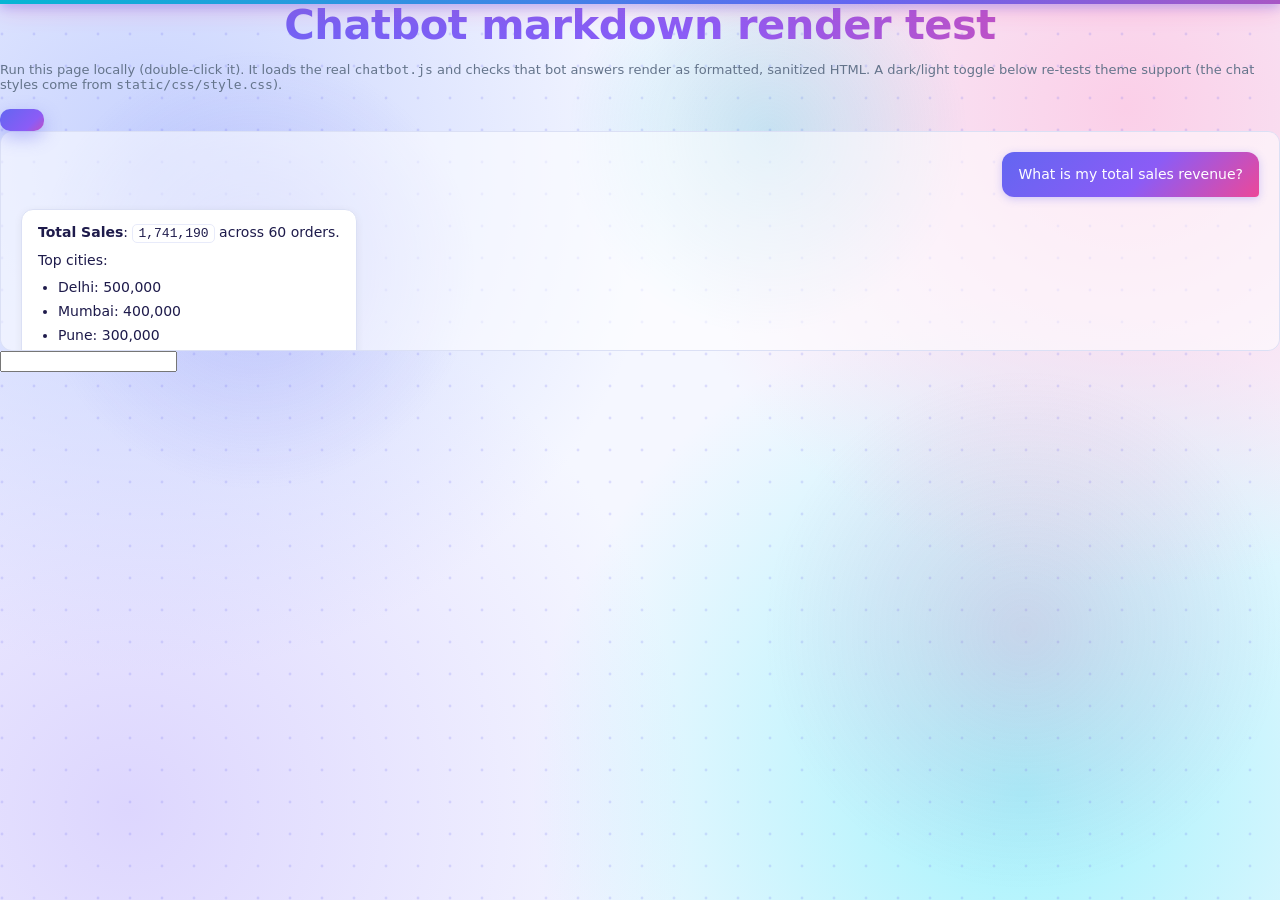
<file: tests/chatbot_markdown_test.html>
<!doctype html>
<html lang="en">
<head>
<meta charset="utf-8">
<title>Chatbot Markdown Render Test</title>
<style>
    body { font-family: "Segoe UI", system-ui, sans-serif; margin: 24px; background: #f5f7ff; }
    pre.results { background: #fff; border: 1px solid #dbe0f5; border-radius: 10px; padding: 16px; font-size: 14px; }
    .pass { color: #15803d; font-weight: 600; }
    .fail { color: #b91c1c; font-weight: 700; }
    .section { margin-top: 18px; }
    h1 { font-size: 20px; }
    .hint { color: #64748b; font-size: 13px; }
</style>
<!-- Real app assets under test -->
<script src="../static/js/marked.min.js"></script>
<script src="../static/js/purify.min.js"></script>
</head>
<body>

<h1>Chatbot markdown render test</h1>
<p class="hint">
    Run this page locally (double-click it). It loads the real <code>chatbot.js</code> and checks
    that bot answers render as formatted, sanitized HTML. A dark/light toggle below re-tests
    theme support (the chat styles come from <code>static/css/style.css</code>).
</p>

<!-- Minimal DOM so chatbot.js's DOMContentLoaded wiring does not throw -->
<div id="chatbotToggle"></div>
<button id="chatbotClose"></button>
<div id="chatbotPanel">
    <div id="chatHistory" class="chatbot-messages" style="height:220px; border:1px solid var(--line); border-radius:12px;"></div>
</div>
<input id="chatInput">

<link rel="stylesheet" href="../static/css/style.css">
<script src="../static/js/chatbot.js"></script>

<script>
(function () {
    var results = [];
    function check(name, cond) {
        results.push({ name: name, ok: !!cond });
    }

    // ---- 1. Bold renders as <strong>, no raw ** symbols ----
    var html = renderBotHtml('**Total Sales**');
    check('bold: <strong> tag produced', /<strong>Total Sales<\/strong>/.test(html));
    check('bold: no raw ** symbols', html.indexOf('**') === -1);

    // ---- 2. Lists and line breaks render ----
    html = renderBotHtml('Top cities:\n- Delhi\n- Mumbai\n- Pune');
    check('list: <ul> with 3 <li> items', html.indexOf('<ul>') > -1 && (html.match(/<li>/g) || []).length === 3);

    html = renderBotHtml('Line one\nLine two');
    check('line breaks: single newline becomes <br>', html.indexOf('<br') > -1);

    // ---- 3. Unsafe output is neutralized ----
    var probe = document.createElement('div');
    probe.innerHTML = renderBotHtml('<script>window.__pwned=1<\/script>safe text');
    check('script tag removed from output', probe.querySelector('script') === null);
    check('script body not executable', window.__pwned !== 1);

    probe = document.createElement('div');
    probe.innerHTML = renderBotHtml('<img src=x onerror=window.__pwned=2>body');
    check('event-handler attribute (onerror) removed', probe.innerHTML.indexOf('onerror') === -1);

    probe = document.createElement('div');
    probe.innerHTML = renderBotHtml('click [here](javascript:window.__pwned=3) now');
    var link = probe.querySelector('a');
    check('javascript: link href stripped', !link || !/^\s*javascript:/i.test(link.getAttribute('href') || ''));
    check('no script executed at all', window.__pwned !== 1 && window.__pwned !== 2 && window.__pwned !== 3);

    // ---- 4. A successful answer carries no error bubble / error text ----
    html = renderBotHtml('Your total sales revenue is 1741190 across 60 orders.');
    check('success answer has no "error" marker', html.toLowerCase().indexOf('error') === -1);

    // ---- 5. Visual sample rendered with the real chat styles ----
    var chat = document.getElementById('chatHistory');
    chat.innerHTML =
        '<div class="message user-message">What is my total sales revenue?</div>' +
        '<div class="message bot-message markdown">' + renderBotHtml(
            '**Total Sales**: `1,741,190` across 60 orders.\n\nTop cities:\n- Delhi: 500,000\n- Mumbai: 400,000\n- Pune: 300,000'
        ) + '</div>';
    var sampleStrong = chat.querySelector('strong');
    check('sample: bold text visually bold', sampleStrong &&
          getComputedStyle(sampleStrong).fontWeight !== 'normal' &&
          getComputedStyle(sampleStrong).fontWeight !== '400');

    // ---- 6. Theme support (light + dark) ----
    document.documentElement.setAttribute('data-theme', 'dark');
    var cs = getComputedStyle(document.documentElement);
    var darkSurface = cs.getPropertyValue('--surface').trim();
    var sampleBgDark = getComputedStyle(chat.querySelector('.bot-message.markdown')).backgroundColor;
    check('dark theme: chat bubble follows --surface', darkSurface !== '' && sampleBgDark !== 'rgba(0, 0, 0, 0)');
    document.documentElement.setAttribute('data-theme', 'light');

    // ---- Render results ----
    var out = document.createElement('pre');
    out.className = 'results';
    var pass = 0, fail = 0;
    results.forEach(function (r) {
        var cls = r.ok ? 'pass' : 'fail';
        if (r.ok) pass++; else fail++;
        out.innerHTML += '<span class="' + cls + '">' + (r.ok ? 'PASS' : 'FAIL') + '</span>  ' +
                         r.name.replace(/&/g, '&amp;').replace(/</g, '&lt;') + '\n';
    });
    out.innerHTML = '<span class="' + (fail ? 'fail' : 'pass') + '">TOTAL: ' + pass + ' passed, ' + fail + ' failed</span>\n\n' + out.innerHTML;
    document.body.insertBefore(out, document.body.firstChild.nextSibling ? chat : null);

    var section = document.createElement('div');
    section.className = 'section';
    section.innerHTML = '<strong>Visual sample (toggling the app\'s theme re-themes it):</strong> ' +
        '<button id="themeToggle" style="margin-left:12px;">toggle theme</button>';
    document.body.appendChild(section);
    document.body.insertBefore(out, section);

    document.getElementById('themeToggle').addEventListener('click', function () {
        // same mechanism as the app's theme-toggle.js
        var cur = document.documentElement.getAttribute('data-theme') === 'dark' ? 'light' : 'dark';
        document.documentElement.setAttribute('data-theme', cur);
    });
})();
</script>
</body>
</html>
</file>
<file: static/css/style.css>
/* ===== THEME ===== */
:root {
    color-scheme: light;
    --c1: #6366f1; --c2: #8b5cf6; --c3: #06b6d4; --c4: #ec4899;
    --grad: linear-gradient(135deg, var(--c1), var(--c2) 55%, var(--c4));
    --grad-cool: linear-gradient(135deg, var(--c3), var(--c2));
    --text: #1e1b4b; --muted: #64748b;
    --glass: rgba(255, 255, 255, .72);
    --border: rgba(255, 255, 255, .9);
    --shadow: 0 8px 30px rgba(99, 102, 241, .12), 0 2px 6px rgba(15, 23, 42, .06);
    --glow: 0 12px 40px rgba(139, 92, 246, .35);
    --r: 18px;

    /* Semantic surfaces (light) — every var used elsewhere in this file is defined here */
    --bg: #f5f7ff;
    --surface: #ffffff;
    --surface-soft: rgba(240, 243, 255, .88);
    --line: #dbe0f5;
    --line-soft: #e8ebfa;
    --input-bg: #ffffff;
    --input-border: #dbe0f5;
    --row-alt: rgba(99, 102, 241, .06);
    --row-hover: rgba(139, 92, 246, .14);
    --chart-bg: linear-gradient(100deg, #eef1ff 30%, #ffffff 50%, #eef1ff 70%);
    --loading-bg: linear-gradient(90deg, #eef0ff 25%, #e3e8ff 50%, #eef0ff 75%);
    --chat-bg: rgba(255, 255, 255, .55);
    --err-bg: #fef2f2; --err-text: #b91c1c; --err-line: #fecaca;
    --warn-text: #b45309; --ok-text: #15803d; --info-text: #0e7490;
    --body-bg:
        url("data:image/svg+xml,%3Csvg xmlns='http://www.w3.org/2000/svg' width='32' height='32'%3E%3Ccircle cx='2' cy='2' r='1.4' fill='%236366f1' fill-opacity='.18'/%3E%3C/svg%3E"),
        radial-gradient(circle at 12% 18%, #c7d2fe 0, transparent 38%),
        radial-gradient(circle at 88% 12%, #fbcfe8 0, transparent 35%),
        radial-gradient(circle at 80% 88%, #a5f3fc 0, transparent 38%),
        radial-gradient(circle at 10% 90%, #ddd6fe 0, transparent 40%),
        #f5f7ff;
}

/* ===== DARK THEME ===== */
:root[data-theme="dark"] {
    color-scheme: dark;
    --text: #e7eaff; --muted: #9aa3c0;
    --glass: rgba(17, 20, 38, .78);
    --border: rgba(99, 110, 160, .35);
    --shadow: 0 8px 30px rgba(0, 0, 0, .45), 0 2px 6px rgba(0, 0, 0, .3);
    --glow: 0 12px 40px rgba(139, 92, 246, .45);

    --bg: #0b0f1f;
    --surface: #141830;
    --surface-soft: rgba(20, 24, 48, .85);
    --line: #333c63;
    --line-soft: #232a4a;
    --input-bg: #1a2040;
    --input-border: #334155;
    --row-alt: rgba(99, 102, 241, .08);
    --row-hover: rgba(139, 92, 246, .18);
    --chart-bg: linear-gradient(100deg, #181d3a 30%, #141830 50%, #181d3a 70%);
    --loading-bg: linear-gradient(90deg, #1a2040 25%, #242c55 50%, #1a2040 75%);
    --chat-bg: rgba(12, 15, 32, .6);
    --err-bg: #3a1620; --err-text: #fca5a5; --err-line: #7f2d3a;
    --warn-text: #fcd34d; --ok-text: #6ee7b7; --info-text: #67e8f9;
    --body-bg:
        url("data:image/svg+xml,%3Csvg xmlns='http://www.w3.org/2000/svg' width='32' height='32'%3E%3Ccircle cx='2' cy='2' r='1.4' fill='%23a5b4fc' fill-opacity='.14'/%3E%3C/svg%3E"),
        radial-gradient(circle at 12% 18%, #1e1b4b 0, transparent 38%),
        radial-gradient(circle at 88% 12%, #3b0d24 0, transparent 35%),
        radial-gradient(circle at 80% 88%, #083344 0, transparent 38%),
        radial-gradient(circle at 10% 90%, #2e1065 0, transparent 40%),
        #0b0f1f;
}

/* Follow system preference when the user has not chosen a theme manually */
@media (prefers-color-scheme: dark) {
    :root:not([data-theme="light"]) {
        color-scheme: dark;
        --text: #e7eaff; --muted: #9aa3c0;
        --glass: rgba(17, 20, 38, .78);
        --border: rgba(99, 110, 160, .35);
        --shadow: 0 8px 30px rgba(0, 0, 0, .45), 0 2px 6px rgba(0, 0, 0, .3);
        --glow: 0 12px 40px rgba(139, 92, 246, .45);
        --bg: #0b0f1f;
        --surface: #141830;
        --surface-soft: rgba(20, 24, 48, .85);
        --line: #333c63;
        --line-soft: #232a4a;
        --input-bg: #1a2040;
        --row-alt: rgba(99, 102, 241, .08);
        --row-hover: rgba(139, 92, 246, .18);
        --chart-bg: linear-gradient(100deg, #181d3a 30%, #141830 50%, #181d3a 70%);
        --loading-bg: linear-gradient(90deg, #1a2040 25%, #242c55 50%, #1a2040 75%);
        --chat-bg: rgba(12, 15, 32, .6);
        --err-bg: #3a1620; --err-text: #fca5a5; --err-line: #7f2d3a;
        --warn-text: #fcd34d; --ok-text: #6ee7b7; --info-text: #67e8f9;
        --body-bg:
            url("data:image/svg+xml,%3Csvg xmlns='http://www.w3.org/2000/svg' width='32' height='32'%3E%3Ccircle cx='2' cy='2' r='1.4' fill='%23a5b4fc' fill-opacity='.14'/%3E%3C/svg%3E"),
            radial-gradient(circle at 12% 18%, #1e1b4b 0, transparent 38%),
            radial-gradient(circle at 88% 12%, #3b0d24 0, transparent 35%),
            radial-gradient(circle at 80% 88%, #083344 0, transparent 38%),
            radial-gradient(circle at 10% 90%, #2e1065 0, transparent 40%),
            #0b0f1f;
    }
}

* { box-sizing: border-box; }
html { scroll-behavior: smooth; }
@view-transition { navigation: auto; }   /* smooth cross-fade between pages */

/* ===== BACKGROUND (aurora + dot grid, no external images) ===== */
body {
    margin: 0;
    font-family: "Segoe UI", system-ui, -apple-system, Arial, sans-serif;
    color: var(--text);
    min-height: 100vh;
    background: var(--body-bg);
    background-attachment: fixed;
    animation: fadeIn .6s ease both;
}

/* floating glowing orbs */
body::after {
    content: ""; position: fixed; inset: 0; z-index: -1; pointer-events: none;
    background:
        radial-gradient(circle 220px at 20% 30%, rgba(99, 102, 241, .22), transparent),
        radial-gradient(circle 260px at 80% 70%, rgba(236, 72, 153, .18), transparent),
        radial-gradient(circle 200px at 60% 15%, rgba(6, 182, 212, .2), transparent);
    animation: drift 18s ease-in-out infinite alternate;
}

/* top page-loading line */
body::before {
    content: ""; position: fixed; top: 0; left: 0; height: 4px; width: 100%; z-index: 9999;
    background: linear-gradient(90deg, var(--c3), var(--c1), var(--c4), var(--c3));
    background-size: 200% 100%;
    box-shadow: 0 0 12px var(--c1), 0 0 24px var(--c4);
    transform-origin: left;
    animation: load 1.2s cubic-bezier(.65, 0, .35, 1) forwards, flow 1s linear infinite;
}

.container { width: min(92%, 1400px); margin: 30px auto; position: relative; }

/* ===== HEADINGS ===== */
h1 {
    text-align: center; margin: 0 0 10px; font-weight: 800;
    font-size: clamp(1.8rem, 4vw, 2.6rem);
    background: var(--grad); -webkit-background-clip: text; background-clip: text; color: transparent;
    letter-spacing: -.5px;
}
h2 {
    margin: 38px 0 18px; font-size: clamp(1.2rem, 2.5vw, 1.5rem);
    display: flex; align-items: center; gap: 10px;
}
h2::before { content: ""; width: 6px; height: 1.1em; border-radius: 4px; background: var(--grad); box-shadow: 0 0 10px var(--c2); }

/* ===== FILTER FORM ===== */
form {
    background: var(--glass); backdrop-filter: blur(14px); -webkit-backdrop-filter: blur(14px);
    border: 1px solid var(--border); border-radius: var(--r); box-shadow: var(--shadow);
    padding: 20px; display: flex; align-items: center; gap: 12px; flex-wrap: wrap;
}
label { font-weight: 600; color: var(--muted); }
select {
    padding: 10px 14px; border: 1px solid var(--line); border-radius: 10px; background: var(--input-bg);
    font-size: 15px; color: var(--text); flex: 1 1 140px; transition: .25s;
}
select:hover { border-color: var(--c1); }
select:focus { outline: none; border-color: var(--c1); box-shadow: 0 0 0 4px rgba(99, 102, 241, .18); }

/* ===== BUTTONS (with shine sweep) ===== */
button, .button {
    position: relative; overflow: hidden; display: inline-block; border: 0; cursor: pointer;
    padding: 11px 22px; font-size: 15px; font-weight: 600; color: #fff; text-decoration: none;
    border-radius: 10px; background: var(--grad); background-size: 140% 100%;
    box-shadow: 0 6px 18px rgba(99, 102, 241, .4);
    transition: transform .25s, box-shadow .25s, background-position .4s;
}
button::after, .button::after {
    content: ""; position: absolute; top: 0; left: -80%; width: 50%; height: 100%;
    background: linear-gradient(120deg, transparent, rgba(255, 255, 255, .55), transparent);
    transform: skewX(-20deg); transition: left .6s;
}
button:hover, .button:hover { transform: translateY(-2px); box-shadow: var(--glow); background-position: 100% 0; }
button:hover::after, .button:hover::after { left: 130%; }
button:active, .button:active { transform: translateY(0) scale(.97); }
button:focus-visible, .button:focus-visible, .reset-button:focus-visible { outline: 3px solid var(--c3); outline-offset: 3px; }

.buttons { text-align: center; margin: 40px 0; display: flex; flex-wrap: wrap; justify-content: center; gap: 10px; }
.button { margin: 0; }

form a { text-decoration: none; padding: 10px 15px; }
.reset-button {
    display: inline-block; padding: 10px 18px; text-decoration: none; border-radius: 10px;
    border: 1px solid var(--line); color: var(--text); background: var(--surface); font-weight: 600; transition: .25s;
}
.reset-button:hover { border-color: var(--c4); color: var(--c4); box-shadow: 0 6px 16px rgba(236, 72, 153, .2); transform: translateY(-2px); }

/* ===== SUMMARY CARDS ===== */
.cards { display: grid; grid-template-columns: repeat(auto-fit, minmax(min(100%, 200px), 1fr)); gap: 18px; margin-top: 24px; }
.card {
    position: relative; overflow: hidden; padding: 22px; border-radius: var(--r);
    background: var(--glass); backdrop-filter: blur(12px); border: 1px solid var(--border);
    box-shadow: var(--shadow); transition: transform .3s, box-shadow .3s;
    animation: rise .7s cubic-bezier(.2, .8, .2, 1) both;
}
.card::before { content: ""; position: absolute; inset: 0 0 auto 0; height: 4px; background: var(--grad); }
.card:nth-child(2)::before { background: var(--grad-cool); }
.card:nth-child(3)::before { background: linear-gradient(90deg, var(--c4), var(--c2)); }
.card:nth-child(4)::before { background: linear-gradient(90deg, var(--c3), var(--c2)); }
.card::after {
    content: ""; position: absolute; right: -40px; bottom: -40px; width: 110px; height: 110px; border-radius: 50%;
    background: radial-gradient(circle, rgba(139, 92, 246, .28), transparent 70%); transition: transform .4s;
}
.card:hover { transform: translateY(-6px) scale(1.02); box-shadow: var(--glow); }
.card:hover::after { transform: scale(1.8); }
.card:nth-child(2) { animation-delay: .08s; } .card:nth-child(3) { animation-delay: .16s; }
.card:nth-child(4) { animation-delay: .24s; } .card:nth-child(5) { animation-delay: .32s; }
.card h3 { margin: 0 0 6px; font-size: 14px; font-weight: 600; color: var(--muted); text-transform: uppercase; letter-spacing: .6px; }
.card p {
    margin: 0; font-size: clamp(1.3rem, 2.4vw, 1.7rem); font-weight: 800;
    background: var(--grad); -webkit-background-clip: text; background-clip: text; color: transparent; word-break: break-word;
}

/* ===== CHARTS ===== */
.chart-grid { display: grid; grid-template-columns: repeat(auto-fit, minmax(min(100%, 520px), 1fr)); gap: 20px; }
.chart-box {
    background: var(--surface-soft); backdrop-filter: blur(10px);
    border: 1px solid var(--border); border-radius: var(--r); padding: 14px;
    box-shadow: var(--shadow); transition: transform .3s, box-shadow .3s;
    animation: rise .8s .2s cubic-bezier(.2, .8, .2, 1) both;
}
.chart-box:hover { transform: translateY(-4px); box-shadow: var(--glow); }
#product-chart, #category-chart, #monthly-chart {
    width: 100%; min-height: 450px; border-radius: 12px;
    background: var(--chart-bg) 0 0 / 200% 100%;
    animation: shimmer 1.4s linear infinite;   /* skeleton while the chart loads */
}
.full-width { margin-top: 20px; }

/* ===== TABLE ===== */
.chart-box table { width: 100%; border-collapse: collapse; margin-top: 5px; }
.chart-box table th {
    background: var(--grad); color: #fff; padding: 13px 15px; text-align: center;
    font-size: 14px; white-space: nowrap; letter-spacing: .4px;
}
.chart-box table td { padding: 12px 15px; border-bottom: 1px solid var(--line-soft); text-align: center; font-size: 14px; white-space: nowrap; }
.chart-box table tbody tr { transition: background .2s; }
.chart-box table tbody tr:nth-child(even) { background: var(--row-alt); }
.chart-box table tbody tr:hover { background: var(--row-hover); }
.chart-box table tbody tr:last-child td { border-bottom: 0; }

.table-scroll { max-height: 450px; overflow: auto; border-radius: 12px; scrollbar-width: thin; scrollbar-color: var(--c2) transparent; }
.table-scroll table { min-width: 900px; }
.table-scroll thead th { position: sticky; top: 0; z-index: 2; }

/* ===== SEARCH ===== */
.search-box { margin-bottom: 15px; }
.search-box input {
    width: 100%; max-width: 450px; padding: 12px 16px; font-size: 15px; color: var(--text);
    border: 1px solid var(--line); border-radius: 12px; background: var(--input-bg); outline: none; transition: .25s;
}
.search-box input:focus { border-color: var(--c1); box-shadow: 0 0 0 4px rgba(99, 102, 241, .18), 0 6px 20px rgba(99, 102, 241, .15); }

/* ===== UPLOAD PAGE ===== */
.upload-container { min-height: 100vh; display: grid; place-items: center; padding: 30px 15px; }
.upload-card {
    width: min(100%, 700px); text-align: center; padding: clamp(24px, 5vw, 45px);
    background: var(--glass); backdrop-filter: blur(18px); border: 1px solid var(--border);
    border-radius: 24px; box-shadow: 0 20px 60px rgba(99, 102, 241, .2);
    animation: rise .8s cubic-bezier(.2, .8, .2, 1) both;
}
.upload-card h1 { margin-bottom: 8px; }
.subtitle { color: var(--muted); font-size: clamp(.95rem, 2vw, 1.05rem); margin-bottom: 25px; line-height: 1.6; }
.upload-icon { font-size: clamp(2.8rem, 8vw, 3.5rem); margin: 15px 0; display: inline-block; animation: float 3s ease-in-out infinite; filter: drop-shadow(0 8px 14px rgba(139, 92, 246, .45)); }
.upload-card h2 { justify-content: center; margin: 10px 0 8px; }
.upload-card h2::before { display: none; }
.upload-info { color: var(--muted); margin-bottom: 25px; }

.upload-form {
    display: flex; flex-direction: column; align-items: center; gap: 12px; padding: 25px;
    background: var(--chat-bg); box-shadow: none; border: 2px dashed var(--c2);
    transition: .3s; animation: pulseBorder 2.5s ease-in-out infinite;
}
.upload-form:hover { background: var(--surface-soft); }
.upload-form.drag-over {
    animation: none; transform: scale(1.02);
    border-style: solid; border-color: var(--c1);
    background: linear-gradient(135deg, rgba(99, 102, 241, .14), rgba(6, 182, 212, .14));
    box-shadow: 0 0 0 5px rgba(99, 102, 241, .16), var(--glow);
}
.drop-hint { margin: 0; color: var(--muted); font-size: 14px; transition: color .25s; }
.drop-hint::before { content: "Or drag and drop a CSV or XLSX file here"; display: inline-block; animation: float 2s ease-in-out infinite; }
.upload-form.drag-over .drop-hint { color: var(--c1); font-weight: 600; }
.file-label { display: block; width: min(100%, 320px); text-align: center; padding: 13px 20px; border-radius: 10px; background: var(--grad-cool); color: #fff; font-weight: 600; cursor: pointer; transition: .25s; box-shadow: 0 6px 18px rgba(6, 182, 212, .4); }
.file-label:hover { transform: translateY(-2px); box-shadow: 0 10px 28px rgba(6, 182, 212, .5); }
.upload-form input[type="file"] { width: 100%; max-width: 450px; padding: 10px; font-size: 14px; border: 1px solid var(--line); border-radius: 10px; background: var(--input-bg); }
.upload-form button { margin-top: 8px; width: min(100%, 260px); padding: 13px; }
.file-name { color: var(--muted); font-size: 14px; margin: 0; word-break: break-word; }

.features { display: grid; grid-template-columns: repeat(auto-fit, minmax(min(100%, 170px), 1fr)); gap: 15px; margin-top: 30px; }
.feature { background: var(--surface); padding: 18px 12px; border-radius: 14px; border: 1px solid var(--line-soft); box-shadow: 0 4px 14px rgba(99, 102, 241, .08); transition: .3s; }
.feature:hover { transform: translateY(-5px); box-shadow: var(--glow); border-color: var(--c2); }
.feature strong { display: block; margin-bottom: 7px; color: var(--c1); }
.feature span { display: block; color: var(--muted); font-size: 13px; line-height: 1.4; }

/* ===== EXTRAS ===== */
::selection { background: var(--c2); color: #fff; }
::-webkit-scrollbar { width: 10px; height: 10px; }
::-webkit-scrollbar-thumb { background: var(--grad); border-radius: 10px; }

/* ===== FLOATING CHATBOT WIDGET ===== */
#chatbotWidget {
    position: fixed;
    bottom: 20px;
    right: 20px;
    z-index: 9999;
    font-family: inherit;
}

/* Floating Toggle Button (transparent so the icon's own disc + glow shows) */
.chatbot-toggle {
    width: 64px;
    height: 64px;
    padding: 0;
    border: none;
    background: transparent;
    cursor: pointer;
    display: flex;
    align-items: center;
    justify-content: center;
    transition: transform .3s;
    animation: fadeIn .5s ease, pulseGlow 2.5s ease-in-out 3s infinite;
}

.chatbot-toggle-icon {
    width: 100%;
    height: 100%;
    object-fit: contain;
    filter: drop-shadow(0 8px 20px rgba(139, 92, 246, .45));
    transition: filter .3s, transform .3s;
}

.chatbot-toggle:hover {
    transform: translateY(-4px) scale(1.05);
}

.chatbot-toggle:hover .chatbot-toggle-icon {
    filter: drop-shadow(0 14px 30px rgba(139, 92, 246, .65));
}

.chatbot-toggle:active {
    transform: translateY(-2px) scale(1.02);
}

/* Chat Panel */
.chatbot-panel {
    position: absolute;
    bottom: 75px;
    right: 0;
    width: 380px;
    max-width: calc(100vw - 40px);
    height: 520px;
    max-height: calc(100vh - 140px);
    background: var(--glass);
    backdrop-filter: blur(20px);
    -webkit-backdrop-filter: blur(20px);
    border: 1px solid var(--border);
    border-radius: 16px;
    box-shadow: 0 20px 60px rgba(99, 102, 241, .25), 0 8px 24px rgba(0, 0, 0, .12);
    display: none;
    flex-direction: column;
    overflow: hidden;
    animation: slideUp .3s cubic-bezier(.2, .8, .2, 1);
}

.chatbot-panel.open {
    display: flex;
}

/* Header */
.chatbot-header {
    background: var(--grad);
    color: #fff;
    padding: 16px 20px;
    display: flex;
    align-items: center;
    justify-content: space-between;
    border-bottom: 1px solid rgba(255, 255, 255, .2);
}

.chatbot-header h3 {
    margin: 0;
    font-size: 16px;
    font-weight: 600;
    letter-spacing: .2px;
}

.chatbot-close {
    background: transparent;
    border: none;
    color: #fff;
    cursor: pointer;
    padding: 4px;
    display: flex;
    align-items: center;
    justify-content: center;
    border-radius: 6px;
    transition: background .2s;
}

.chatbot-close:hover {
    background: rgba(255, 255, 255, .2);
}

/* Messages Area */
.chatbot-messages {
    flex: 1;
    overflow-y: auto;
    padding: 20px;
    background: var(--chat-bg);
    display: flex;
    flex-direction: column;
    gap: 12px;
    scrollbar-width: thin;
    scrollbar-color: var(--c2) transparent;
}

.chatbot-messages::-webkit-scrollbar {
    width: 6px;
}

.chatbot-messages::-webkit-scrollbar-thumb {
    background: var(--grad);
    border-radius: 10px;
}

.message {
    padding: 12px 16px;
    border-radius: 12px;
    max-width: 85%;
    word-wrap: break-word;
    line-height: 1.5;
    font-size: 14px;
    animation: messageSlide .3s ease;
}

.user-message {
    background: var(--grad);
    color: #fff;
    align-self: flex-end;
    border-bottom-right-radius: 4px;
    box-shadow: 0 2px 8px rgba(99, 102, 241, .3);
}

.bot-message {
    background: var(--surface);
    color: var(--text);
    align-self: flex-start;
    border-bottom-left-radius: 4px;
    box-shadow: 0 2px 8px rgba(0, 0, 0, .06);
    border: 1px solid var(--line);
}

.bot-message.loading {
    background: var(--loading-bg);
    background-size: 200% 100%;
    animation: shimmer 1.5s linear infinite;
    color: var(--muted);
    font-style: italic;
}

.bot-message.error {
    background: var(--err-bg);
    color: var(--err-text);
    border-color: var(--err-line);
}

/* Markdown-formatted bot answers (safe HTML, see renderBotHtml in chatbot.js).
   All colors use theme variables so light and dark mode both stay readable. */
.bot-message.markdown p {
    margin: 0 0 6px;
}

.bot-message.markdown p:last-child {
    margin-bottom: 0;
}

.bot-message.markdown ul,
.bot-message.markdown ol {
    margin: 4px 0;
    padding-left: 20px;
}

.bot-message.markdown li {
    margin: 3px 0;
}

.bot-message.markdown code {
    background: var(--input-bg);
    border: 1px solid var(--line-soft);
    border-radius: 5px;
    padding: 1px 5px;
    font-size: 13px;
    font-family: Consolas, "Courier New", monospace;
}

.bot-message.markdown pre {
    background: var(--input-bg);
    border: 1px solid var(--line-soft);
    border-radius: 8px;
    padding: 10px 12px;
    margin: 6px 0;
    overflow-x: auto;
}

.bot-message.markdown pre code {
    border: 0;
    background: transparent;
    padding: 0;
}

.bot-message.markdown blockquote {
    border-left: 3px solid var(--c1);
    margin: 6px 0;
    padding: 2px 10px;
    color: var(--muted);
}

.bot-message.markdown a {
    color: var(--c1);
}

/* Input Area */
.chatbot-input-area {
    padding: 16px;
    background: var(--chat-bg);
    border-top: 1px solid rgba(99, 102, 241, .15);
    display: flex;
    gap: 10px;
}

.chatbot-input-area input {
    flex: 1;
    padding: 12px 16px;
    border: 1px solid var(--line);
    border-radius: 24px;
    font-size: 14px;
    color: var(--text);
    background: var(--input-bg);
    outline: none;
    transition: border-color .25s, box-shadow .25s;
}

.chatbot-input-area input:focus {
    border-color: var(--c1);
    box-shadow: 0 0 0 3px rgba(99, 102, 241, .1);
}

.chatbot-send-btn {
    min-width: 44px;
    height: 44px;
    padding: 0 16px;
    gap: 7px;
    border-radius: 24px;
    background: var(--grad);
    border: none;
    color: #fff;
    cursor: pointer;
    display: flex;
    align-items: center;
    justify-content: center;
    flex-shrink: 0;
    transition: transform .2s, box-shadow .2s;
    box-shadow: 0 4px 12px rgba(99, 102, 241, .3);
}

.chatbot-send-label {
    font-size: 14px;
    font-weight: 600;
    letter-spacing: .3px;
    color: #fff;
}

/* Welcome message + suggestion chips */
.bot-message.welcome p {
    margin: 0 0 8px;
    font-size: 14px;
    line-height: 1.5;
}

.bot-message.welcome p:last-of-type {
    margin-bottom: 0;
}

.chat-suggest {
    display: flex;
    flex-wrap: wrap;
    gap: 8px;
    margin-top: 10px;
}

.chat-suggest button {
    position: relative;
    background: rgba(99, 102, 241, .12);
    color: var(--c1);
    border: 1px solid rgba(99, 102, 241, .35);
    box-shadow: none;
    padding: 6px 12px;
    font-size: 12px;
    font-weight: 600;
    border-radius: 999px;
    cursor: pointer;
    transition: background .2s, color .2s, border-color .2s, transform .2s;
}

.chat-suggest button:hover {
    background: var(--grad);
    color: #fff;
    border-color: transparent;
    transform: translateY(-1px);
}

.chat-suggest button:active {
    transform: translateY(0) scale(.97);
}

.chat-suggest button::after {
    display: none;   /* no shine sweep on small chips */
}

/* ===== DASHBOARD FULL-SCREEN LOADER ===== */
.dashboard-loader {
    position: fixed;
    inset: 0;
    z-index: 10000;
    display: flex;
    flex-direction: column;
    align-items: center;
    justify-content: center;
    gap: 20px;
    background:
        radial-gradient(circle at 50% 42%, rgba(99, 102, 241, .22), transparent 45%),
        var(--bg);
    backdrop-filter: blur(6px);
    -webkit-backdrop-filter: blur(6px);
    opacity: 1;
    transition: opacity .35s ease;
}

.dashboard-loader.hidden {
    opacity: 0;
    visibility: hidden;
    pointer-events: none;
    transition: opacity .35s ease, visibility 0s .35s;
}

.loader-spinner {
    width: 64px;
    height: 64px;
    border-radius: 50%;
    border: 5px solid var(--line-soft);
    border-top-color: var(--c1);
    border-right-color: var(--c2);
    border-left-color: var(--c4);
    animation: spinLoader .9s linear infinite;
}

.loader-text {
    margin: 0;
    font-size: 16px;
    font-weight: 600;
    letter-spacing: .4px;
    color: var(--muted);
}

@keyframes spinLoader {
    to { transform: rotate(360deg); }
}

.chatbot-send-btn:hover {
    transform: scale(1.08);
    box-shadow: 0 6px 16px rgba(99, 102, 241, .4);
}

.chatbot-send-btn:active {
    transform: scale(1);
}

/* Mobile Responsive */
@media (max-width: 480px) {
    .chatbot-panel {
        width: calc(100vw - 20px);
        height: calc(100vh - 100px);
        max-height: calc(100vh - 100px);
        right: 10px;
        bottom: 70px;
    }

    #chatbotWidget {
        right: 10px;
        bottom: 10px;
    }

    .chatbot-toggle {
        width: 56px;
        height: 56px;
    }
}

/* Animations */
@keyframes slideUp {
    from {
        opacity: 0;
        transform: translateY(20px) scale(.95);
    }
    to {
        opacity: 1;
        transform: translateY(0) scale(1);
    }
}

@keyframes messageSlide {
    from {
        opacity: 0;
        transform: translateY(10px);
    }
    to {
        opacity: 1;
        transform: translateY(0);
    }
}

@keyframes pulseGlow {
    0%, 100% {
        filter: drop-shadow(0 8px 20px rgba(139, 92, 246, .45));
    }
    50% {
        filter: drop-shadow(0 8px 20px rgba(139, 92, 246, .45)) drop-shadow(0 0 10px rgba(139, 92, 246, .55));
    }
}

/* OLD CHATBOT STYLES - REMOVED */
/* Keep only for backward compatibility if needed */

/* ===== FLASH MESSAGES ===== */
.flash-messages {
    position: fixed;
    top: 80px;
    right: 20px;
    z-index: 10000;
    max-width: 400px;
}

.flash-messages > div {
    margin-bottom: 10px;
    padding: 16px 20px;
    border-radius: 12px;
    background: var(--glass);
    backdrop-filter: blur(14px);
    -webkit-backdrop-filter: blur(14px);
    border: 1px solid var(--border);
    box-shadow: var(--shadow);
    font-size: 15px;
    animation: slideInRight 0.4s ease-out;
}

.flash-error {
    border-left: 4px solid #ef4444;
    color: var(--err-text);
}

.flash-warning {
    border-left: 4px solid #f59e0b;
    color: var(--warn-text);
}

.flash-success {
    border-left: 4px solid #10b981;
    color: var(--ok-text);
}

.flash-info {
    border-left: 4px solid var(--c3);
    color: var(--info-text);
}

@media (prefers-reduced-motion: reduce) { *, *::before, *::after { animation: none !important; transition: none !important; } }

/* ===== THEME TOGGLE BUTTON ===== */
#themeToggle {
    position: fixed;
    top: 20px;
    right: 20px;
    z-index: 9998;
    width: 50px;
    height: 50px;
    border-radius: 50%;
    background: var(--grad);
    border: none;
    box-shadow: 0 4px 12px rgba(99, 102, 241, .4);
    cursor: pointer;
    display: flex;
    align-items: center;
    justify-content: center;
    transition: transform .3s, box-shadow .3s;
    color: #fff;
    padding: 0;
}

#themeToggle:hover {
    transform: translateY(-3px) scale(1.08);
    box-shadow: var(--glow);
}

#themeToggle:active {
    transform: translateY(-1px) scale(1.02);
}

#themeToggle svg {
    width: 24px;
    height: 24px;
    stroke-width: 2.5;
    transition: transform .3s;
}

/* Show moon in light mode (to switch to dark), show sun in dark mode (to switch to light) */
:root[data-theme="dark"] #themeToggle .sun-icon { display: block; }
:root[data-theme="dark"] #themeToggle .moon-icon { display: none; }
:root[data-theme="light"] #themeToggle .sun-icon { display: none; }
:root[data-theme="light"] #themeToggle .moon-icon { display: block; }

/* Default to moon icon (light mode - shows moon to switch to dark) */
#themeToggle .sun-icon { display: none; }
#themeToggle .moon-icon { display: block; }

@media (max-width: 768px) {
    #themeToggle {
        width: 46px;
        height: 46px;
        top: 15px;
        right: 15px;
    }

    #themeToggle svg {
        width: 22px;
        height: 22px;
    }
}
</file>
